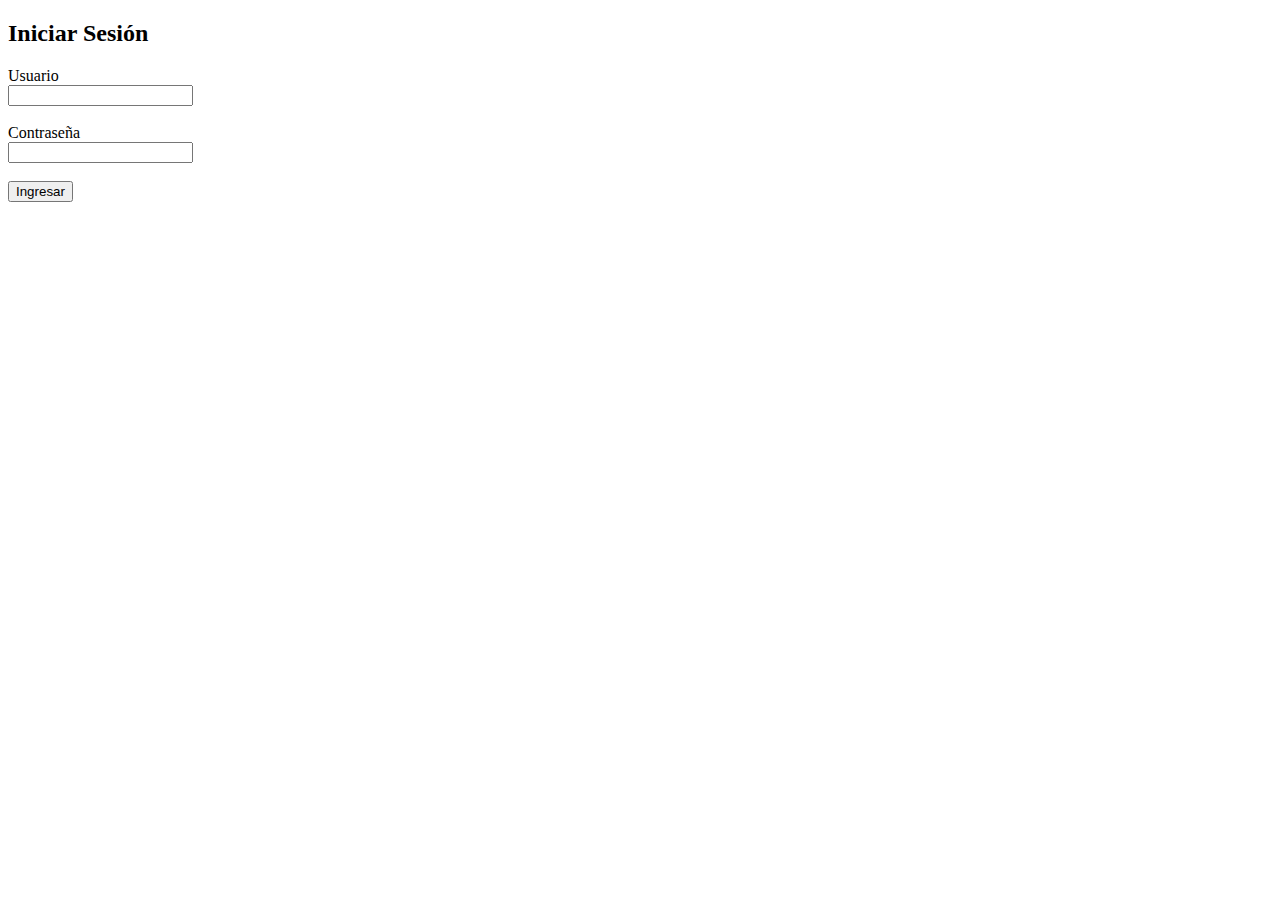
<file: templates/login.html>
<!DOCTYPE html>
<html>
<head>
    <title>Login</title>
</head>
<body>

    <h2>Iniciar Sesión</h2>

    <form method="POST">

        <label>Usuario</label><br>
        <input type="text" name="username" required><br><br>

        <label>Contraseña</label><br>
        <input type="password" name="password" required><br><br>

        <button type="submit">Ingresar</button>

    </form>

</body>
</html>
</file>
